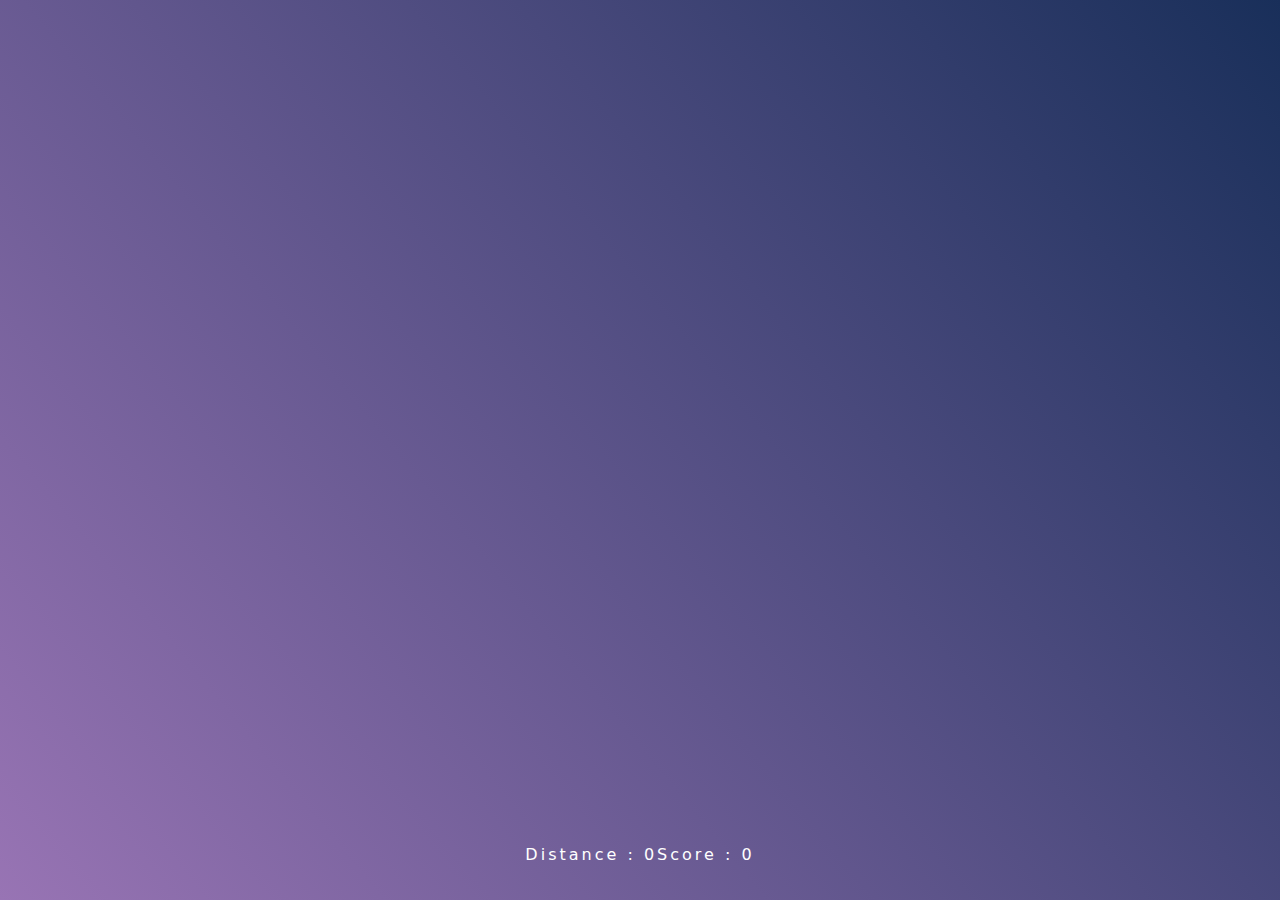
<file: play.html>
<!DOCTYPE html>
<html lang="en">
<head>
    <meta charset="UTF-8">
    <meta name="viewport" content="width=device-width, initial-scale=1.0">
    <link href="css/style.css" rel="stylesheet">
    <link href="assets/leaflet/leaflet.css" rel="stylesheet">
    <link rel="shortcut icon" href="assets/img/wonder-day-avatar-memes-cats-44-1024x1024.ico" type="image/x-icon">
    <script defer src="assets/leaflet/leaflet.js"></script>
    <script defer src="script.js"></script>
    <title>Miaouss</title>
</head>
<body id="play">
    <div id="map"></div>

    <div class="bottom-infos wrapper">
        <p>Distance : <span class="distance">0</span></p>
        <p>Score : <span class="score">0</span></p>
    </div>
</body>
</html>
</file>
<file: assets/leaflet/leaflet.css>
/* required styles */

.leaflet-pane,
.leaflet-tile,
.leaflet-marker-icon,
.leaflet-marker-shadow,
.leaflet-tile-container,
.leaflet-pane > svg,
.leaflet-pane > canvas,
.leaflet-zoom-box,
.leaflet-image-layer,
.leaflet-layer {
	position: absolute;
	left: 0;
	top: 0;
	}
.leaflet-container {
	overflow: hidden;
	}
.leaflet-tile,
.leaflet-marker-icon,
.leaflet-marker-shadow {
	-webkit-user-select: none;
	   -moz-user-select: none;
	        user-select: none;
	  -webkit-user-drag: none;
	}
/* Prevents IE11 from highlighting tiles in blue */
.leaflet-tile::selection {
	background: transparent;
}
/* Safari renders non-retina tile on retina better with this, but Chrome is worse */
.leaflet-safari .leaflet-tile {
	image-rendering: -webkit-optimize-contrast;
	}
/* hack that prevents hw layers "stretching" when loading new tiles */
.leaflet-safari .leaflet-tile-container {
	width: 1600px;
	height: 1600px;
	-webkit-transform-origin: 0 0;
	}
.leaflet-marker-icon,
.leaflet-marker-shadow {
	display: block;
	}
/* .leaflet-container svg: reset svg max-width decleration shipped in Joomla! (joomla.org) 3.x */
/* .leaflet-container img: map is broken in FF if you have max-width: 100% on tiles */
.leaflet-container .leaflet-overlay-pane svg {
	max-width: none !important;
	max-height: none !important;
	}
.leaflet-container .leaflet-marker-pane img,
.leaflet-container .leaflet-shadow-pane img,
.leaflet-container .leaflet-tile-pane img,
.leaflet-container img.leaflet-image-layer,
.leaflet-container .leaflet-tile {
	max-width: none !important;
	max-height: none !important;
	width: auto;
	padding: 0;
	}

.leaflet-container img.leaflet-tile {
	/* See: https://bugs.chromium.org/p/chromium/issues/detail?id=600120 */
	mix-blend-mode: plus-lighter;
}

.leaflet-container.leaflet-touch-zoom {
	-ms-touch-action: pan-x pan-y;
	touch-action: pan-x pan-y;
	}
.leaflet-container.leaflet-touch-drag {
	-ms-touch-action: pinch-zoom;
	/* Fallback for FF which doesn't support pinch-zoom */
	touch-action: none;
	touch-action: pinch-zoom;
}
.leaflet-container.leaflet-touch-drag.leaflet-touch-zoom {
	-ms-touch-action: none;
	touch-action: none;
}
.leaflet-container {
	-webkit-tap-highlight-color: transparent;
}
.leaflet-container a {
	-webkit-tap-highlight-color: rgba(51, 181, 229, 0.4);
}
.leaflet-tile {
	filter: inherit;
	visibility: hidden;
	}
.leaflet-tile-loaded {
	visibility: inherit;
	}
.leaflet-zoom-box {
	width: 0;
	height: 0;
	-moz-box-sizing: border-box;
	     box-sizing: border-box;
	z-index: 800;
	}
/* workaround for https://bugzilla.mozilla.org/show_bug.cgi?id=888319 */
.leaflet-overlay-pane svg {
	-moz-user-select: none;
	}

.leaflet-pane         { z-index: 400; }

.leaflet-tile-pane    { z-index: 200; }
.leaflet-overlay-pane { z-index: 400; }
.leaflet-shadow-pane  { z-index: 500; }
.leaflet-marker-pane  { z-index: 600; }
.leaflet-tooltip-pane   { z-index: 650; }
.leaflet-popup-pane   { z-index: 700; }

.leaflet-map-pane canvas { z-index: 100; }
.leaflet-map-pane svg    { z-index: 200; }

.leaflet-vml-shape {
	width: 1px;
	height: 1px;
	}
.lvml {
	behavior: url(#default#VML);
	display: inline-block;
	position: absolute;
	}


/* control positioning */

.leaflet-control {
	position: relative;
	z-index: 800;
	pointer-events: visiblePainted; /* IE 9-10 doesn't have auto */
	pointer-events: auto;
	}
.leaflet-top,
.leaflet-bottom {
	position: absolute;
	z-index: 1000;
	pointer-events: none;
	}
.leaflet-top {
	top: 0;
	}
.leaflet-right {
	right: 0;
	}
.leaflet-bottom {
	bottom: 0;
	}
.leaflet-left {
	left: 0;
	}
.leaflet-control {
	float: left;
	clear: both;
	}
.leaflet-right .leaflet-control {
	float: right;
	}
.leaflet-top .leaflet-control {
	margin-top: 10px;
	}
.leaflet-bottom .leaflet-control {
	margin-bottom: 10px;
	}
.leaflet-left .leaflet-control {
	margin-left: 10px;
	}
.leaflet-right .leaflet-control {
	margin-right: 10px;
	}


/* zoom and fade animations */

.leaflet-fade-anim .leaflet-popup {
	opacity: 0;
	-webkit-transition: opacity 0.2s linear;
	   -moz-transition: opacity 0.2s linear;
	        transition: opacity 0.2s linear;
	}
.leaflet-fade-anim .leaflet-map-pane .leaflet-popup {
	opacity: 1;
	}
.leaflet-zoom-animated {
	-webkit-transform-origin: 0 0;
	    -ms-transform-origin: 0 0;
	        transform-origin: 0 0;
	}
svg.leaflet-zoom-animated {
	will-change: transform;
}

.leaflet-zoom-anim .leaflet-zoom-animated {
	-webkit-transition: -webkit-transform 0.25s cubic-bezier(0,0,0.25,1);
	   -moz-transition:    -moz-transform 0.25s cubic-bezier(0,0,0.25,1);
	        transition:         transform 0.25s cubic-bezier(0,0,0.25,1);
	}
.leaflet-zoom-anim .leaflet-tile,
.leaflet-pan-anim .leaflet-tile {
	-webkit-transition: none;
	   -moz-transition: none;
	        transition: none;
	}

.leaflet-zoom-anim .leaflet-zoom-hide {
	visibility: hidden;
	}


/* cursors */

.leaflet-interactive {
	cursor: pointer;
	}
.leaflet-grab {
	cursor: -webkit-grab;
	cursor:    -moz-grab;
	cursor:         grab;
	}
.leaflet-crosshair,
.leaflet-crosshair .leaflet-interactive {
	cursor: crosshair;
	}
.leaflet-popup-pane,
.leaflet-control {
	cursor: auto;
	}
.leaflet-dragging .leaflet-grab,
.leaflet-dragging .leaflet-grab .leaflet-interactive,
.leaflet-dragging .leaflet-marker-draggable {
	cursor: move;
	cursor: -webkit-grabbing;
	cursor:    -moz-grabbing;
	cursor:         grabbing;
	}

/* marker & overlays interactivity */
.leaflet-marker-icon,
.leaflet-marker-shadow,
.leaflet-image-layer,
.leaflet-pane > svg path,
.leaflet-tile-container {
	pointer-events: none;
	}

.leaflet-marker-icon.leaflet-interactive,
.leaflet-image-layer.leaflet-interactive,
.leaflet-pane > svg path.leaflet-interactive,
svg.leaflet-image-layer.leaflet-interactive path {
	pointer-events: visiblePainted; /* IE 9-10 doesn't have auto */
	pointer-events: auto;
	}

/* visual tweaks */

.leaflet-container {
	background: #ddd;
	outline-offset: 1px;
	}
.leaflet-container a {
	color: #0078A8;
	}
.leaflet-zoom-box {
	border: 2px dotted #38f;
	background: rgba(255,255,255,0.5);
	}


/* general typography */
.leaflet-container {
	font-family: "Helvetica Neue", Arial, Helvetica, sans-serif;
	font-size: 12px;
	font-size: 0.75rem;
	line-height: 1.5;
	}


/* general toolbar styles */

.leaflet-bar {
	box-shadow: 0 1px 5px rgba(0,0,0,0.65);
	border-radius: 4px;
	}
.leaflet-bar a {
	background-color: #fff;
	border-bottom: 1px solid #ccc;
	width: 26px;
	height: 26px;
	line-height: 26px;
	display: block;
	text-align: center;
	text-decoration: none;
	color: black;
	}
.leaflet-bar a,
.leaflet-control-layers-toggle {
	background-position: 50% 50%;
	background-repeat: no-repeat;
	display: block;
	}
.leaflet-bar a:hover,
.leaflet-bar a:focus {
	background-color: #f4f4f4;
	}
.leaflet-bar a:first-child {
	border-top-left-radius: 4px;
	border-top-right-radius: 4px;
	}
.leaflet-bar a:last-child {
	border-bottom-left-radius: 4px;
	border-bottom-right-radius: 4px;
	border-bottom: none;
	}
.leaflet-bar a.leaflet-disabled {
	cursor: default;
	background-color: #f4f4f4;
	color: #bbb;
	}

.leaflet-touch .leaflet-bar a {
	width: 30px;
	height: 30px;
	line-height: 30px;
	}
.leaflet-touch .leaflet-bar a:first-child {
	border-top-left-radius: 2px;
	border-top-right-radius: 2px;
	}
.leaflet-touch .leaflet-bar a:last-child {
	border-bottom-left-radius: 2px;
	border-bottom-right-radius: 2px;
	}

/* zoom control */

.leaflet-control-zoom-in,
.leaflet-control-zoom-out {
	font: bold 18px 'Lucida Console', Monaco, monospace;
	text-indent: 1px;
	}

.leaflet-touch .leaflet-control-zoom-in, .leaflet-touch .leaflet-control-zoom-out  {
	font-size: 22px;
	}


/* layers control */

.leaflet-control-layers {
	box-shadow: 0 1px 5px rgba(0,0,0,0.4);
	background: #fff;
	border-radius: 5px;
	}
.leaflet-control-layers-toggle {
	background-image: url(images/layers.png);
	width: 36px;
	height: 36px;
	}
.leaflet-retina .leaflet-control-layers-toggle {
	background-image: url(images/layers-2x.png);
	background-size: 26px 26px;
	}
.leaflet-touch .leaflet-control-layers-toggle {
	width: 44px;
	height: 44px;
	}
.leaflet-control-layers .leaflet-control-layers-list,
.leaflet-control-layers-expanded .leaflet-control-layers-toggle {
	display: none;
	}
.leaflet-control-layers-expanded .leaflet-control-layers-list {
	display: block;
	position: relative;
	}
.leaflet-control-layers-expanded {
	padding: 6px 10px 6px 6px;
	color: #333;
	background: #fff;
	}
.leaflet-control-layers-scrollbar {
	overflow-y: scroll;
	overflow-x: hidden;
	padding-right: 5px;
	}
.leaflet-control-layers-selector {
	margin-top: 2px;
	position: relative;
	top: 1px;
	}
.leaflet-control-layers label {
	display: block;
	font-size: 13px;
	font-size: 1.08333em;
	}
.leaflet-control-layers-separator {
	height: 0;
	border-top: 1px solid #ddd;
	margin: 5px -10px 5px -6px;
	}

/* Default icon URLs */
.leaflet-default-icon-path { /* used only in path-guessing heuristic, see L.Icon.Default */
	background-image: url(images/marker-icon.png);
	}


/* attribution and scale controls */

.leaflet-container .leaflet-control-attribution {
	background: #fff;
	background: rgba(255, 255, 255, 0.8);
	margin: 0;
	}
.leaflet-control-attribution,
.leaflet-control-scale-line {
	padding: 0 5px;
	color: #333;
	line-height: 1.4;
	}
.leaflet-control-attribution a {
	text-decoration: none;
	}
.leaflet-control-attribution a:hover,
.leaflet-control-attribution a:focus {
	text-decoration: underline;
	}
.leaflet-attribution-flag {
	display: inline !important;
	vertical-align: baseline !important;
	width: 1em;
	height: 0.6669em;
	}
.leaflet-left .leaflet-control-scale {
	margin-left: 5px;
	}
.leaflet-bottom .leaflet-control-scale {
	margin-bottom: 5px;
	}
.leaflet-control-scale-line {
	border: 2px solid #777;
	border-top: none;
	line-height: 1.1;
	padding: 2px 5px 1px;
	white-space: nowrap;
	-moz-box-sizing: border-box;
	     box-sizing: border-box;
	background: rgba(255, 255, 255, 0.8);
	text-shadow: 1px 1px #fff;
	}
.leaflet-control-scale-line:not(:first-child) {
	border-top: 2px solid #777;
	border-bottom: none;
	margin-top: -2px;
	}
.leaflet-control-scale-line:not(:first-child):not(:last-child) {
	border-bottom: 2px solid #777;
	}

.leaflet-touch .leaflet-control-attribution,
.leaflet-touch .leaflet-control-layers,
.leaflet-touch .leaflet-bar {
	box-shadow: none;
	}
.leaflet-touch .leaflet-control-layers,
.leaflet-touch .leaflet-bar {
	border: 2px solid rgba(0,0,0,0.2);
	background-clip: padding-box;
	}


/* popup */

.leaflet-popup {
	position: absolute;
	text-align: center;
	margin-bottom: 20px;
	}
.leaflet-popup-content-wrapper {
	padding: 1px;
	text-align: left;
	border-radius: 12px;
	}
.leaflet-popup-content {
	margin: 13px 24px 13px 20px;
	line-height: 1.3;
	font-size: 13px;
	font-size: 1.08333em;
	min-height: 1px;
	}
.leaflet-popup-content p {
	margin: 17px 0;
	margin: 1.3em 0;
	}
.leaflet-popup-tip-container {
	width: 40px;
	height: 20px;
	position: absolute;
	left: 50%;
	margin-top: -1px;
	margin-left: -20px;
	overflow: hidden;
	pointer-events: none;
	}
.leaflet-popup-tip {
	width: 17px;
	height: 17px;
	padding: 1px;

	margin: -10px auto 0;
	pointer-events: auto;

	-webkit-transform: rotate(45deg);
	   -moz-transform: rotate(45deg);
	    -ms-transform: rotate(45deg);
	        transform: rotate(45deg);
	}
.leaflet-popup-content-wrapper,
.leaflet-popup-tip {
	background: white;
	color: #333;
	box-shadow: 0 3px 14px rgba(0,0,0,0.4);
	}
.leaflet-container a.leaflet-popup-close-button {
	position: absolute;
	top: 0;
	right: 0;
	border: none;
	text-align: center;
	width: 24px;
	height: 24px;
	font: 16px/24px Tahoma, Verdana, sans-serif;
	color: #757575;
	text-decoration: none;
	background: transparent;
	}
.leaflet-container a.leaflet-popup-close-button:hover,
.leaflet-container a.leaflet-popup-close-button:focus {
	color: #585858;
	}
.leaflet-popup-scrolled {
	overflow: auto;
	}

.leaflet-oldie .leaflet-popup-content-wrapper {
	-ms-zoom: 1;
	}
.leaflet-oldie .leaflet-popup-tip {
	width: 24px;
	margin: 0 auto;

	-ms-filter: "progid:DXImageTransform.Microsoft.Matrix(M11=0.70710678, M12=0.70710678, M21=-0.70710678, M22=0.70710678)";
	filter: progid:DXImageTransform.Microsoft.Matrix(M11=0.70710678, M12=0.70710678, M21=-0.70710678, M22=0.70710678);
	}

.leaflet-oldie .leaflet-control-zoom,
.leaflet-oldie .leaflet-control-layers,
.leaflet-oldie .leaflet-popup-content-wrapper,
.leaflet-oldie .leaflet-popup-tip {
	border: 1px solid #999;
	}


/* div icon */

.leaflet-div-icon {
	background: #fff;
	border: 1px solid #666;
	}


/* Tooltip */
/* Base styles for the element that has a tooltip */
.leaflet-tooltip {
	position: absolute;
	padding: 6px;
	background-color: #fff;
	border: 1px solid #fff;
	border-radius: 3px;
	color: #222;
	white-space: nowrap;
	-webkit-user-select: none;
	-moz-user-select: none;
	-ms-user-select: none;
	user-select: none;
	pointer-events: none;
	box-shadow: 0 1px 3px rgba(0,0,0,0.4);
	}
.leaflet-tooltip.leaflet-interactive {
	cursor: pointer;
	pointer-events: auto;
	}
.leaflet-tooltip-top:before,
.leaflet-tooltip-bottom:before,
.leaflet-tooltip-left:before,
.leaflet-tooltip-right:before {
	position: absolute;
	pointer-events: none;
	border: 6px solid transparent;
	background: transparent;
	content: "";
	}

/* Directions */

.leaflet-tooltip-bottom {
	margin-top: 6px;
}
.leaflet-tooltip-top {
	margin-top: -6px;
}
.leaflet-tooltip-bottom:before,
.leaflet-tooltip-top:before {
	left: 50%;
	margin-left: -6px;
	}
.leaflet-tooltip-top:before {
	bottom: 0;
	margin-bottom: -12px;
	border-top-color: #fff;
	}
.leaflet-tooltip-bottom:before {
	top: 0;
	margin-top: -12px;
	margin-left: -6px;
	border-bottom-color: #fff;
	}
.leaflet-tooltip-left {
	margin-left: -6px;
}
.leaflet-tooltip-right {
	margin-left: 6px;
}
.leaflet-tooltip-left:before,
.leaflet-tooltip-right:before {
	top: 50%;
	margin-top: -6px;
	}
.leaflet-tooltip-left:before {
	right: 0;
	margin-right: -12px;
	border-left-color: #fff;
	}
.leaflet-tooltip-right:before {
	left: 0;
	margin-left: -12px;
	border-right-color: #fff;
	}

/* Printing */

@media print {
	/* Prevent printers from removing background-images of controls. */
	.leaflet-control {
		-webkit-print-color-adjust: exact;
		print-color-adjust: exact;
		}
	}
</file>
<file: css/style.css>
@import "normalize.css";
@import "font.css";

html {
    background: linear-gradient(0.64turn, #192F5A, #9874B4);
    font-size: 16px;
    color: white;
}
body {
    min-height: 100vh;
    position: relative;
}
h1, p, a {
    /* font-family: 'Jomhuria'; */
    font-family: system-ui, -apple-system, BlinkMacSystemFont, 'Segoe UI', Roboto, Oxygen, Ubuntu, Cantarell, 'Open Sans', 'Helvetica Neue', sans-serif;
    letter-spacing: 3px ;
}
img {
    width: 100%;
}

.wrapper {
    max-width: 800px;
    width: 90%;
    margin: 0 auto;
}

/*Index*/

#index h1 {
    color: white;
    position: relative;
    font-size: 128px;
    text-align: center;
} 
#index #cat {
    width: 150px;
    position: absolute;
    bottom: 0px;
    right: 0px;
}
#index nav {
    display: flex;
    flex-direction: column;
    justify-content: center;
    align-items: center;
    width: calc(100% - 40px);
    margin-top: 50px;
    margin: 0 auto;
}
#index nav a {
    background-color: white;
    color: #9874B4;
    text-decoration: none;
    border-radius: 10px;
    width: 100%;
    padding: 10px 20px;
    text-align: center;
    font-size: 30px;
    font-weight: 600;
    margin-bottom: 30px;
    box-shadow: 10px 10px 0 #9874B4;
    transition: 0.2s;
}

#index nav a:active {
    box-shadow: 0px 0px 0 #9874B4;
}

/*Rules*/

#rules nav {
    display: flex;
    justify-content: space-between;
    align-items: center;
}

#rules a:first-child img {
    font-size: 20px;
}

#rules #logo {
    width: 70px;
}

#rules h1 {
    text-align: center;
    font-size: 60px;
    margin-top: 10px;
}


/*Play*/

#play .map-container {
    height: 100vh;
    position: relative;
}

#play #map { 
    height: 100%;

}

#play .top-infos {
    position: absolute;
    top: 20px;
    left: 50%;
    transform: translate(-50%, 0);
    display: flex;
    justify-content: space-between;
    z-index: 999;
}

#play .top-infos .score-container .score {
    font-size: 18px;
    font-weight: bold;
}

#play .top-infos .score-container, .top-infos .timer-container, .bottom-infos .distance-container {
    display: flex;
    align-items: center;
    gap: 5px;
    padding: 5px;
    background-color: #192F5A;
    border-radius: 40px;
    min-width: 100px;
}

#play .top-infos .timer-container {
    justify-content: center;
}

#play .top-infos .score-container img {
    width: 40px;
}

#play .bottom-infos {
    position: absolute;
    bottom: 20px;
    display: flex;
    justify-content: center;
    left: 50%;
    transform: translate(-50%, 0);
    z-index: 999;
}

#play .bottom-infos .distance-container {
    padding: 10px;
}

#play .bottom-infos .distance-container .distance {
    font-size: 20px;
    font-weight: bold;
}

.leaflet-control-attribution {
    display: none;
}

#timer {
    font-weight: bold;
    font-size: 1.6em;
}

#gameover {
    width: 100%;
    height: 100vh;
    display: none;
    flex-flow: column;
    align-items: center;
    justify-content: center;
    position: absolute;
    z-index: 10000;
    background-color: rgba(230, 20,10, 50%);
    text-align: center;
}

#gameover p {
    margin: auto;
    font-size: 4vw;
    margin-bottom: 30px;
    font-weight: bold;
}

.score-txt {
    font-size: 20px;
    font-weight: bold;
    margin: 30px 0;
}

.score-txt .gameover-score {
    font-size: 30px;
    font-weight: bold;
}

form {
    display: flex;
    flex-flow: column;
    gap: 10px;
}

form input:not([type="submit"]) {
    padding: 15px 20px;
    width: 100%;
    border-radius: 10px;
    outline: 0;
    border: none;
    color: black;
    font-size: 18px;
}

input[type="submit"] {
    background-color: #9874B4;
    padding: 10px 20px;
    border-radius: 8px;
    color: #FFFFFF;
    outline: 0;
    border: none;
}

.nav-gameover{
    background-color: white;
    color: #9874B4;
    text-decoration: none;
    border-radius: 10px;
    width: 100%;
    padding: 8px 16px;
    text-align: center;
    font-size: 20px;
    font-weight: 600;
    margin-bottom: 30px;
    box-shadow: 10px 10px 0 #9874B4;
    transition: 0.2s;
}

.play-navigation {
    display: grid;
    width: 30%;
    margin: auto;
}

.leaflet-control-container .leaflet-control {
    margin-bottom: 10px;
}

.leaflet-control-container .leaflet-left {
    bottom: 0;
    top: unset;
}

@media  screen and (max-width: 900px) {
    .play-navigation {
        width: 90%;
    }

    #gameover p {
        font-size: 10vw;
    }
}


/*Rank*/

table {
    border-collapse: collapse;
    width: 100%;
    font-size: 16px;
}

.main-title-table {
    background-color: #9874B4;
    color: white;
}

table td, table th {
    border: 1px solid #ddd;
    padding: 8px;
}

.title-table {
    width: 50%;
}

table tr:nth-child(even){background-color: #192F5A;}

/* table tr:hover:not(.main-title-table) {background-color: #ddd;} */

table th {
    padding-top: 12px;
    padding-bottom: 12px;
    text-align: left;
}
</file>
